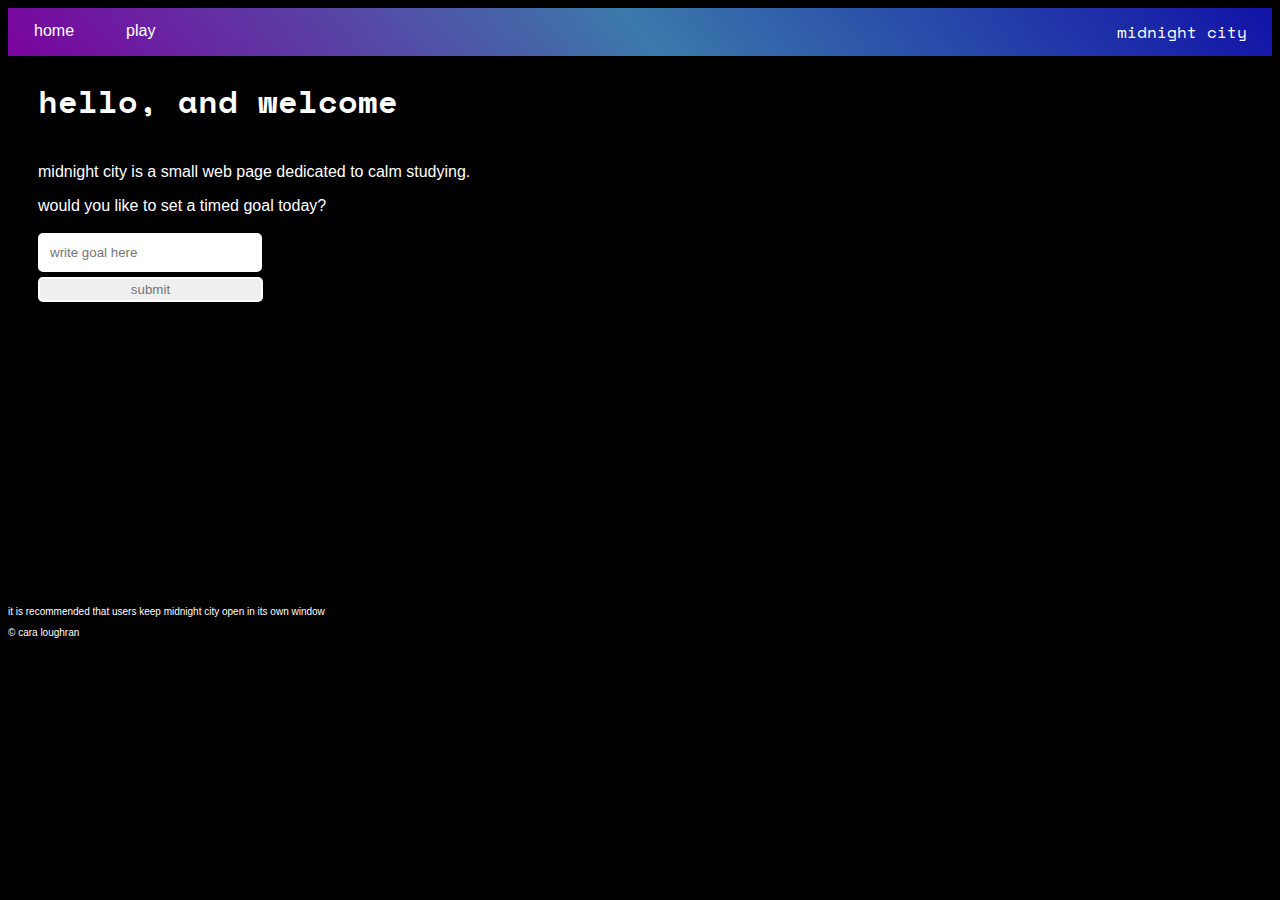
<file: index.html>
<!DOCTYPE html>
<html lang="en">
<head>
    <meta charset="UTF-8">
    <meta http-equiv="X-UA-Compatible" content="IE=edge">
    <meta name="viewport" content="width=device-width, initial-scale=1.0">
    <style>
        @import url('https://fonts.googleapis.com/css2?family=Space+Mono&display=swap');
    </style>
    <link rel="stylesheet" type="text/css" href="style.css">
    <title>midnight city</title>
</head>
<body>
    <audio id="alarm">
        <source src="notif.mp3" type="audio/mpeg">
    </audio>
    <ul>
        <li><a href="index.html">home</a></li>
        <li><a target="_blank" href="game.html">play</a></li>
        <li id="logo">midnight city</li>
    </ul>
    <h1 id="header">hello, and welcome</h1>
    <p id="presite">midnight city is a small web page dedicated to calm studying.</p>
    <div id="spotifyembed">
        <iframe style="border-radius:12px" src="https://open.spotify.com/embed/playlist/59LUwJVpBHWjxyKDDuz4Ld?utm_source=generator" width="100%" height="380" frameBorder="0" allowfullscreen="" allow="autoplay; clipboard-write; encrypted-media; fullscreen; picture-in-picture"></iframe>
    </div>

    <form id="test">
        <label for="goal1">would you like to set a timed goal today?</label><br><br>
        <input id="goal1" type="text" name="goal" placeholder="write goal here" onclick="testFunction()"><br>
        <button type="button" id="submitbutton" onclick="timerFunction()" >submit</button><br>
    </form>

    <form id="timerForm">
        <p>how long would you like to work on your goal?</p>
        <input id="15m" type="radio" name="timevalue" value="15 minutes">
        <label for="15m">fifteen minutes</label><br>
        <input id="30m" type="radio" name="timevalue" value="30 minutes">
        <label for="30m">thirty minutes</label><br>
        <input id="1h" type="radio" name="timevalue" value="1 hour">
        <label for="1h">one hour</label><br>
        <input id="2h" type="radio" name="timevalue" value="2 hours">
        <label for="2h">two hours</label><br>
        <input id="3h" type="radio" name="timevalue" value="3 hours">
        <label for="3h">three hours</label><br><br>
        <button type="button" id="timerSubmit" onclick="testFunction(), checkFunction()">submit</button>
    </form>

    <div id="goalarea">
        <div id="container">
            <p id="todaysgoal">today's goal:</p>
        </div>
        <div id="rectangle1"></div>
        <div id="rectangle2"></div>
        <div id="yourgoal">
            <span id="output"></span>
            <div id="timer">
                <span class="hours"></span><br>
                <span class="minutes"></span><br>
                <span class="seconds"></span><br>
            </div>
        </div>
    </div>

    <script src="script.js"></script>

    <footer id="footer">
        <p>it is recommended that users keep midnight city open in its own window</p>
        <p>&copy; cara loughran</p>
    </footer>
    
</body>
</html>
</file>
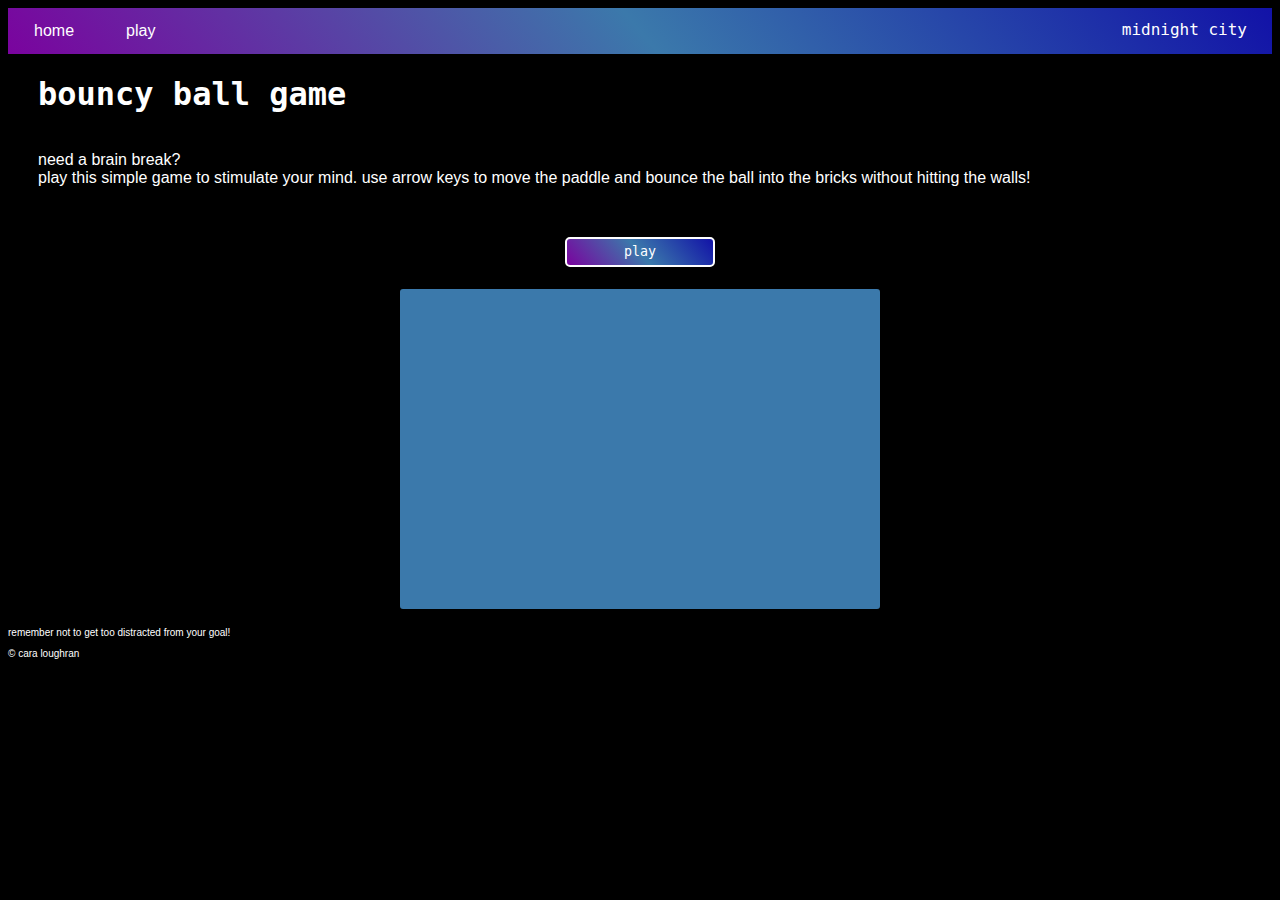
<file: game.html>
<!DOCTYPE html>
<html lang="en">
<head>
    <meta charset="UTF-8">
    <meta http-equiv="X-UA-Compatible" content="IE=edge">
    <meta name="viewport" content="width=device-width, initial-scale=1.0">
    <link rel="stylesheet" type="text/css" href="gamestyle.css">
    <title>play!</title>
</head>
<body>
    <ul>
        <li><a href="index.html">home</a></li>
        <li><a target="_blank" href="game.html">play</a></li>
        <li id="logo">midnight city</li>
    </ul>
    <h1 id="header">bouncy ball game</h1>
    <p id="presite">need a brain break? <br> play this simple game to stimulate your mind. use arrow keys to move the paddle and bounce the ball into the bricks without hitting the walls!</p>
    <button id="gameButton">play</button>
    <canvas id="myCanvas" width="480" height="320">
    </canvas>
    <p id="hi"></p>
    <p id="theOtherLine"></p>
    <script src="gamescript.js"></script>
    <footer id="footer">
        <p>remember not to get too distracted from your goal!</p>
        <p>&copy; cara loughran</p>
    </footer>
</body>
</html>
</file>
<file: style.css>
body {
    background-color:black;
    font-family:arial;
}

ul {
    list-style-type:none;
    margin:0;
    padding:0;
    overflow:hidden;
    background: linear-gradient(50deg,
     #7a039e,
     rgb(59, 121, 171),
     rgb(18, 18, 167)  )
}

li {
    float:left;
}

li a {
    display:block;
    color:white;
    text-align:center;
    padding: 14px 26px;
    text-decoration:none;
}

li a:hover {
    background-color:black;
    color:white;
}

#header {
    color:white;
    margin-left:30px;
    font-family:'Space Mono', monospace;
    float:left;
}

#spotifyembed {
    width:600px;
    float:right;
}

#presite {
    color:white;
    margin-left:30px;
    font-family:Arial, Helvetica, sans-serif;
    float:left;
    clear:left;
}

#test {
    color:white;
    margin-left:30px;
    float:left;
}

#goal1 {
    padding:10px;
    border:2px solid white;
    border-radius:5px;
    width:200px;
}

#submitbutton {
    border:2px solid white;
    border-radius:5px;
    color:rgb(118, 118, 118);
    padding:3px 3px;
    width:225px;
    text-align:center;
    margin-top:5px;
}

#logo {
    display:block;
    overflow:hidden;
    color:white;
    float:right;
    margin:0;
    padding:12px 25px;
    list-style-type:none;
    font-family:'Space Mono', monospace;
}

#timerForm {
    color:white;
    float:left;
    clear:left;
    margin-left:30px;
}

#goalarea {
    background-color:white;
    color:black;
    border:0px solid white;
    border-radius:5px;
    float:left;
    clear:left;
    margin-left:30px;
    margin-top:30px;
    width:432px;
}

#todaysgoal {
    color:rgb(118, 118, 118);
    height:5px;
    padding-left:10px;
}

#yourgoal {
    height:250px;
    margin-left:30px;
}

#output {
    color:black;
    clear:left;
    float:left;
    margin-top:8px;
    clear:none;
}

#rectangle1 {
    height:260px;
    width:10px;
    background: linear-gradient(50deg,
     #7a039e,
     rgb(59, 121, 171),
     rgb(18, 18, 167)  );
    float:left;
}

#rectangle2 {
    width:432px;
    height:10px;
    clear:none;
    background: linear-gradient(50deg,
    rgb(18, 18, 167),
    rgb(59, 121, 171),
    #7a039e );
}

#timer {
    color:black;
    padding-top:180px;
}

#footer {
    color:white;
    margin-top:550px;
    font-size:10px;
}
</file>
<file: gamestyle.css>
body {
    background-color:black;
    font-family:arial;
}

ul {
    list-style-type:none;
    margin:0;
    padding:0;
    overflow:hidden;
    background: linear-gradient(50deg,
     #7a039e,
     rgb(59, 121, 171),
     rgb(18, 18, 167)  )
}

li {
    float:left;
}

li a {
    display:block;
    color:white;
    text-align:center;
    padding: 14px 26px;
    text-decoration:none;
}

li a:hover {
    background-color:black;
    color:white;
}

#presite {
    color:white;
    margin-left:30px;
    margin-bottom:50px;
    font-family:Arial, Helvetica, sans-serif;
    float:left;
    clear:left;
}


#header {
    color:white;
    margin-left:30px;
    font-family:'Space Mono', monospace;
    float:left;
}

#logo {
    display:block;
    overflow:hidden;
    color:white;
    float:right;
    margin:0;
    padding:12px 25px;
    list-style-type:none;
    font-family:'Space Mono', monospace;
}

#gameButton {
    display:block;
    clear:both;
    margin:auto;
    margin-bottom:20px;
    border:2px solid white;
    height:30px;
    color:white;
    border-radius:5px;
    padding: 3px 3px;
    width:150px;
    font-family:'Space Mono', monospace;
    background: linear-gradient(50deg,
     #7a039e,
     rgb(59, 121, 171),
     rgb(18, 18, 167)  )
}

#myCanvas {
    background-color: rgb(59, 121, 171);
    border:2px solid black;
    border-radius:5px;
    display:block;
    margin: 0 auto;
    clear:left;
}

#footer {
    color:white;
    margin-top:16px;
    font-size:10px;
}
</file>
